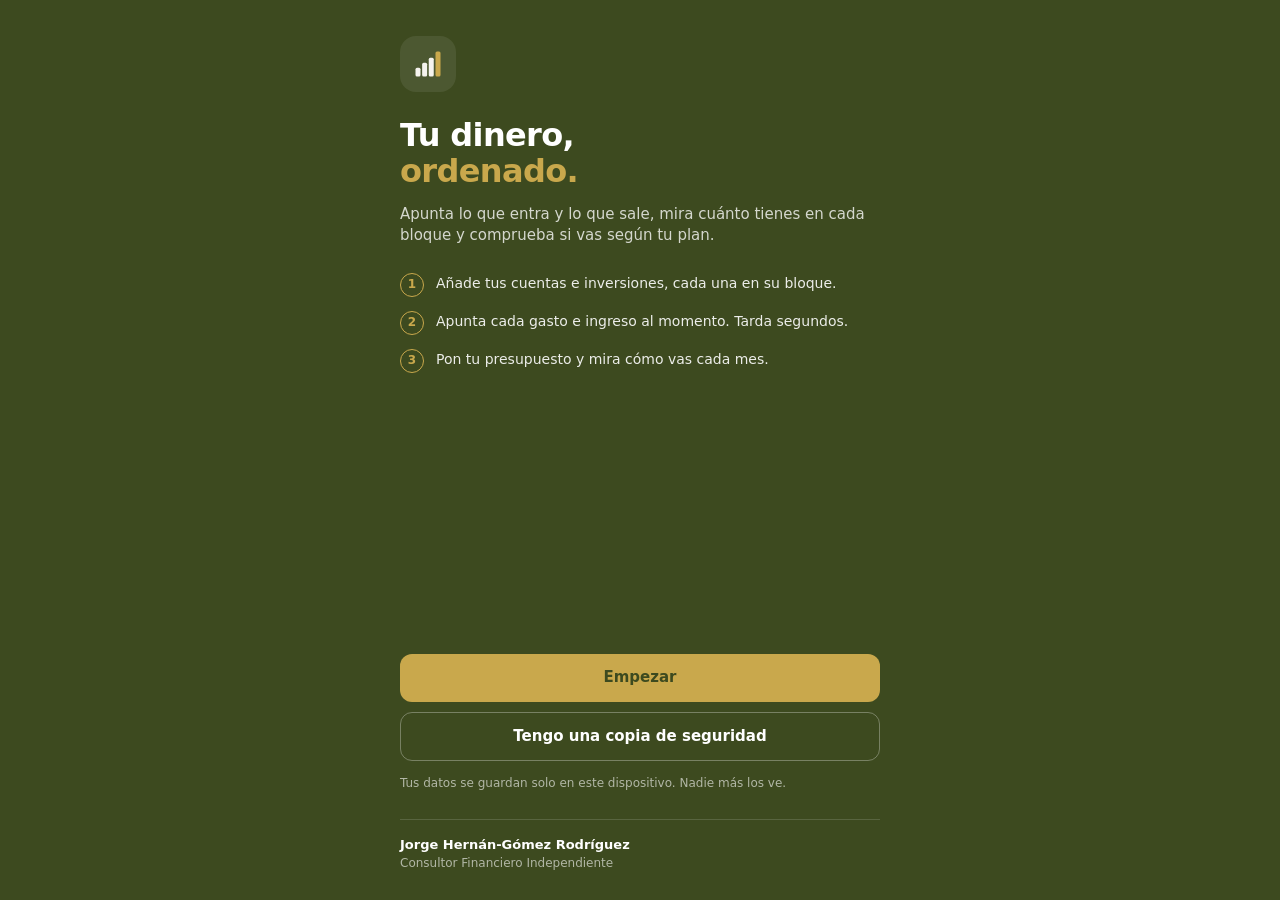
<file: index.html>
<!DOCTYPE html>
<html lang="es">
<head>
<meta charset="UTF-8">
<meta name="viewport" content="width=device-width, initial-scale=1.0, viewport-fit=cover">
<title>Mis Finanzas</title>
<meta name="description" content="Tus cuentas, tus gastos y tu plan, ordenados en un solo sitio.">
<meta name="theme-color" content="#3D4A1F">
<meta name="color-scheme" content="light">
<meta name="apple-mobile-web-app-capable" content="yes">
<meta name="mobile-web-app-capable" content="yes">
<meta name="apple-mobile-web-app-status-bar-style" content="black-translucent">
<meta name="apple-mobile-web-app-title" content="Mis Finanzas">
<link rel="manifest" href="manifest.webmanifest">
<link rel="icon" type="image/png" href="favicon.png">
<link rel="apple-touch-icon" href="apple-touch-icon.png">
<link rel="stylesheet" href="styles.css">
</head>
<body>
  <div id="app" aria-live="polite"></div>
  <div id="sheet-root"></div>
  <div id="toast" role="status"></div>
  <noscript>Para usar Mis Finanzas necesitas activar JavaScript.</noscript>
  <script src="app.js"></script>
</body>
</html>
</file>
<file: styles.css>
/* ── Mis Finanzas · estilos ─────────────────────────────── */

:root {
  color-scheme: light;
  --olive: #3D4A1F;
  --olive-2: #56652E;
  --olive-pale: #E6EBD8;
  --gold: #C9A84C;
  --gold-dark: #7E6322;
  --gold-pale: #F7EFD6;
  --cream: #F5F3EE;
  --cream-2: #EEE8D9;
  --surface: #FFFFFD;
  --line: #E5E0D3;
  --ink: #1E2314;
  --ink-2: #4A4C3E;
  --ink-3: #75766A;
  --bad: #A8372B;
  --bad-pale: #F8E4E0;
  --good: #3B6E32;
  --good-pale: #E3EEDD;
  /* Bloques — paleta validada (CVD ΔE ≥ 15) */
  --b1: #5E7A2E;
  --b2: #C9A030;
  --b3: #3F78B5;
  --b4: #B5603A;
  --radius: 16px;
  --radius-s: 10px;
  --tabbar-h: 64px;
  --safe-b: env(safe-area-inset-bottom, 0px);
  --safe-t: env(safe-area-inset-top, 0px);
}

*, *::before, *::after { box-sizing: border-box; }
html { -webkit-text-size-adjust: 100%; }
body {
  margin: 0;
  background: var(--cream);
  color: var(--ink);
  font-family: -apple-system, BlinkMacSystemFont, "SF Pro Text", "SF Pro Display", "Segoe UI", system-ui, sans-serif;
  font-size: 15px;
  line-height: 1.45;
  -webkit-font-smoothing: antialiased;
  -webkit-tap-highlight-color: transparent;
  overscroll-behavior-y: none;
}
button, input, select, textarea { font: inherit; color: inherit; }
button { cursor: pointer; }
:focus-visible { outline: 2px solid var(--gold); outline-offset: 2px; }
[hidden] { display: none !important; }
@media (prefers-reduced-motion: reduce) { * { animation: none !important; transition: none !important; } }

.num { font-variant-numeric: tabular-nums; }

/* ── Estructura ── */
.app-shell { max-width: 560px; margin: 0 auto; min-height: 100vh; min-height: 100dvh; padding-bottom: calc(var(--tabbar-h) + var(--safe-b) + 24px); }
.topbar {
  position: sticky; top: 0; z-index: 20;
  background: var(--cream);
  padding: calc(var(--safe-t) + 14px) 18px 10px;
  display: flex; align-items: center; justify-content: space-between; gap: 12px;
}
.topbar h1 { margin: 0; font-size: 22px; font-weight: 700; letter-spacing: -0.01em; }
.topbar .sub { font-size: 12px; color: var(--ink-3); font-weight: 500; }
.content { padding: 4px 16px 0; display: flex; flex-direction: column; gap: 14px; }

.tabbar {
  position: fixed; left: 0; right: 0; bottom: 0; z-index: 30;
  background: var(--surface);
  border-top: 1px solid var(--line);
  padding-bottom: var(--safe-b);
}
.tabbar-inner { max-width: 560px; margin: 0 auto; display: grid; grid-template-columns: repeat(5, 1fr); height: var(--tabbar-h); }
.tab {
  border: 0; background: none; display: flex; flex-direction: column; align-items: center; justify-content: center; gap: 3px;
  font-size: 10.5px; font-weight: 600; color: var(--ink-3); letter-spacing: 0.01em;
}
.tab svg { width: 22px; height: 22px; stroke: currentColor; fill: none; stroke-width: 1.8; stroke-linecap: round; stroke-linejoin: round; }
.tab[aria-current="page"] { color: var(--olive); }
.tab[aria-current="page"] svg { stroke-width: 2.2; }

.fab {
  position: fixed; z-index: 31;
  right: max(18px, calc(50% - 280px + 18px));
  bottom: calc(var(--tabbar-h) + var(--safe-b) + 16px);
  width: 58px; height: 58px; border-radius: 50%; border: 0;
  background: var(--olive); color: var(--gold);
  box-shadow: 0 6px 20px rgba(30, 35, 20, 0.28);
  display: grid; place-items: center;
}
.fab svg { width: 26px; height: 26px; stroke: currentColor; stroke-width: 2.4; fill: none; stroke-linecap: round; }

/* ── Tarjetas ── */
.card { background: var(--surface); border: 1px solid var(--line); border-radius: var(--radius); padding: 16px; }
.card-head { display: flex; align-items: baseline; justify-content: space-between; gap: 10px; margin-bottom: 12px; }
.card-title { margin: 0; font-size: 15px; font-weight: 700; }
.card-note { font-size: 12px; color: var(--ink-3); font-weight: 500; }
.eyebrow { font-size: 11px; font-weight: 700; letter-spacing: 0.12em; text-transform: uppercase; color: var(--ink-3); margin: 6px 2px -4px; }

/* Héroe: patrimonio */
.hero {
  background: var(--olive); color: #fff; border-radius: 20px; padding: 20px 18px 18px;
  position: relative; overflow: hidden;
}
.hero-label { font-size: 12px; font-weight: 600; letter-spacing: 0.04em; color: rgba(255,255,255,0.72); }
.hero-value { font-size: 40px; font-weight: 700; letter-spacing: -0.02em; line-height: 1.1; margin: 4px 0 6px; }
.hero-delta { font-size: 13px; font-weight: 600; color: var(--gold); }
.hero-delta.neg { color: #F0B3A8; }
.hero .blockbar { margin-top: 16px; }

/* Barra de bloques (100 % apilada) */
.blockbar { display: flex; gap: 2px; height: 12px; border-radius: 6px; overflow: hidden; background: rgba(255,255,255,0.12); }
.blockbar span { display: block; height: 100%; min-width: 3px; }
.blockbar.on-light { background: var(--cream-2); }
.legend { display: grid; grid-template-columns: 1fr 1fr; gap: 8px 14px; margin-top: 12px; }
.legend-item { display: flex; align-items: flex-start; gap: 8px; font-size: 12px; }
.legend-item i { width: 10px; height: 10px; border-radius: 3px; flex-shrink: 0; margin-top: 3px; }
.legend-item b { display: block; font-size: 13px; font-weight: 700; }
.legend-item small { color: inherit; opacity: 0.75; font-weight: 500; }
.hero .legend-item { color: rgba(255,255,255,0.9); }
.hero .legend-item b { color: #fff; }

/* Selector de mes */
.month-nav { display: flex; align-items: center; justify-content: space-between; background: var(--surface); border: 1px solid var(--line); border-radius: 999px; padding: 4px; }
.month-nav button { border: 0; background: none; width: 38px; height: 34px; border-radius: 999px; font-size: 20px; color: var(--olive); display: grid; place-items: center; }
.month-nav button:disabled { opacity: 0.3; }
.month-nav span { font-weight: 700; font-size: 14px; }

/* Cifras del mes */
.tiles { display: grid; grid-template-columns: repeat(3, 1fr); gap: 8px; }
.tile { background: var(--cream); border-radius: var(--radius-s); padding: 10px; }
.tile-label { font-size: 11px; font-weight: 600; color: var(--ink-3); }
.tile-value { font-size: 16px; font-weight: 700; margin-top: 2px; white-space: nowrap; }
.tile-value.neg { color: var(--bad); }

/* Medidores presupuesto */
.meter-row { padding: 10px 0; border-top: 1px solid var(--line); }
.meter-row:first-child { border-top: 0; padding-top: 0; }
.meter-top { display: flex; justify-content: space-between; align-items: baseline; gap: 10px; font-size: 13px; }
.meter-top b { font-weight: 700; }
.meter-top .vals { color: var(--ink-2); font-weight: 500; white-space: nowrap; }
.meter { height: 10px; border-radius: 5px; background: var(--olive-pale); margin-top: 7px; overflow: hidden; position: relative; }
.meter > span { display: block; height: 100%; background: var(--olive-2); border-radius: 0 4px 4px 0; }
.meter.warn { background: var(--gold-pale); }
.meter.warn > span { background: var(--gold); }
.meter.over { background: var(--bad-pale); }
.meter.over > span { background: var(--bad); }
.meter-foot { font-size: 11.5px; margin-top: 5px; color: var(--ink-3); font-weight: 500; }
.meter-foot.over { color: var(--bad); font-weight: 600; }
.sub-meters { margin: 8px 0 0 12px; padding-left: 10px; border-left: 2px solid var(--line); }
.sub-meters .meter-row { padding: 7px 0; }
.sub-meters .meter { height: 6px; }
.link-btn { border: 0; background: none; padding: 0; color: var(--olive-2); font-weight: 700; font-size: 12px; }

/* Ganancias */
.seg { display: inline-flex; background: var(--cream); border-radius: 999px; padding: 3px; gap: 2px; }
.seg button { border: 0; background: none; padding: 6px 12px; border-radius: 999px; font-size: 12px; font-weight: 600; color: var(--ink-3); }
.seg button[aria-pressed="true"] { background: var(--surface); color: var(--olive); box-shadow: 0 1px 3px rgba(0,0,0,0.08); }
.earn-value { font-size: 32px; font-weight: 700; letter-spacing: -0.02em; margin: 10px 0 2px; }
.earn-value.neg { color: var(--bad); }
.earn-facts { display: grid; grid-template-columns: 1fr 1fr; gap: 8px; margin-top: 12px; }
.earn-fact { background: var(--gold-pale); border-radius: var(--radius-s); padding: 10px 12px; }
.earn-fact b { display: block; font-size: 18px; font-weight: 700; color: var(--gold-dark); }
.earn-fact span { font-size: 11.5px; color: var(--ink-2); font-weight: 500; }
.earn-break { font-size: 12.5px; color: var(--ink-2); display: flex; flex-direction: column; gap: 4px; margin-top: 10px; }
.earn-break div { display: flex; justify-content: space-between; }

/* Barras horizontales (gasto por categoría) */
.hbars { display: flex; flex-direction: column; gap: 10px; }
.hbar { display: grid; grid-template-columns: 1fr auto; gap: 4px 10px; font-size: 13px; align-items: baseline; }
.hbar-name { font-weight: 600; overflow: hidden; text-overflow: ellipsis; white-space: nowrap; }
.hbar-val { font-weight: 700; white-space: nowrap; }
.hbar-track { grid-column: 1 / -1; height: 10px; }
.hbar-track span { display: block; height: 100%; background: var(--olive-2); border-radius: 0 4px 4px 0; min-width: 3px; max-width: 100%; }
.hbar small { color: var(--ink-3); font-weight: 500; }

/* Gráfico de línea */
.chart { position: relative; touch-action: pan-y; }
.chart svg { display: block; width: 100%; height: auto; overflow: visible; }
.chart .tip {
  position: absolute; top: 0; transform: translateX(-50%);
  background: var(--ink); color: #fff; font-size: 12px; font-weight: 600; padding: 6px 9px; border-radius: 8px;
  pointer-events: none; white-space: nowrap; text-align: center;
}
.chart .tip small { display: block; font-weight: 500; opacity: 0.75; }

/* Listas */
.list { background: var(--surface); border: 1px solid var(--line); border-radius: var(--radius); overflow: hidden; }
.list-row {
  display: flex; align-items: center; gap: 12px; padding: 12px 14px; border-top: 1px solid var(--line);
  width: 100%; text-align: left; background: none; border-left: 0; border-right: 0; border-bottom: 0;
}
.list-row:first-child { border-top: 0; }
button.list-row:active { background: var(--cream); }
.row-main { flex: 1; min-width: 0; }
.row-title { font-weight: 600; font-size: 14px; overflow: hidden; text-overflow: ellipsis; white-space: nowrap; }
.row-sub { font-size: 12px; color: var(--ink-3); font-weight: 500; overflow: hidden; text-overflow: ellipsis; white-space: nowrap; }
.row-amount { font-weight: 700; font-size: 14px; white-space: nowrap; text-align: right; }
.row-amount small { display: block; font-size: 11.5px; font-weight: 600; }
.pos { color: var(--good); }
.neg { color: var(--bad); }
.muted { color: var(--ink-3); }
.dot { width: 10px; height: 10px; border-radius: 3px; flex-shrink: 0; }
.ico {
  width: 36px; height: 36px; border-radius: 11px; display: grid; place-items: center; flex-shrink: 0;
  background: var(--cream); color: var(--olive); font-size: 15px; font-weight: 700;
}
.ico svg { width: 18px; height: 18px; stroke: currentColor; fill: none; stroke-width: 2; stroke-linecap: round; stroke-linejoin: round; }
.ico.in { background: var(--good-pale); color: var(--good); }
.ico.out { background: var(--bad-pale); color: var(--bad); }
.ico.tr { background: var(--gold-pale); color: var(--gold-dark); }
.day-head { display: flex; justify-content: space-between; font-size: 12px; font-weight: 700; color: var(--ink-3); padding: 0 4px; margin: 6px 0 -6px; }

.block-head { display: flex; align-items: center; justify-content: space-between; gap: 10px; margin: 8px 2px -4px; }
.block-head .bh-name { display: flex; align-items: center; gap: 8px; font-size: 13px; font-weight: 700; }
.block-head .bh-total { font-size: 13px; font-weight: 700; }
.block-desc { font-size: 12px; color: var(--ink-3); margin: 0 2px; font-weight: 500; }

.chips { display: flex; gap: 6px; overflow-x: auto; padding-bottom: 2px; scrollbar-width: none; }
.chips::-webkit-scrollbar { display: none; }
.chip {
  border: 1px solid var(--line); background: var(--surface); border-radius: 999px; padding: 7px 13px;
  font-size: 13px; font-weight: 600; white-space: nowrap; color: var(--ink-2);
}
.chip[aria-pressed="true"] { background: var(--olive); color: #fff; border-color: var(--olive); }

/* Vacíos y avisos */
.empty { text-align: center; padding: 28px 18px; color: var(--ink-2); }
.empty h3 { margin: 0 0 6px; font-size: 16px; color: var(--ink); }
.empty p { margin: 0 0 14px; font-size: 13.5px; }
.banner { display: flex; gap: 12px; align-items: center; background: var(--gold-pale); border: 1px solid #EBDDB0; border-radius: var(--radius); padding: 12px 14px; font-size: 13px; }
.banner p { margin: 0; flex: 1; }
.banner b { display: block; }

/* Botones */
.btn {
  border: 0; border-radius: 12px; padding: 13px 18px; font-weight: 700; font-size: 15px;
  background: var(--olive); color: #fff; display: inline-flex; align-items: center; justify-content: center; gap: 8px;
}
.btn.gold { background: var(--gold); color: var(--olive); }
.btn.ghost { background: transparent; color: var(--olive); border: 1.5px solid var(--olive); }
.btn.danger { background: transparent; color: var(--bad); border: 1.5px solid var(--bad); }
.btn.small { padding: 8px 14px; font-size: 13px; border-radius: 10px; }
.btn.block { width: 100%; }
.btn:disabled { opacity: 0.45; }
.btn-row { display: flex; gap: 10px; }
.btn-row .btn { flex: 1; }

/* Formularios */
.field { display: flex; flex-direction: column; gap: 6px; }
.field > label, .field-label { font-size: 12.5px; font-weight: 700; color: var(--ink-2); }
.field .hint { font-size: 12px; color: var(--ink-3); font-weight: 500; margin: 0; }
.input, select.input, textarea.input {
  width: 100%; border: 1.5px solid var(--line); border-radius: 12px; background: var(--surface);
  padding: 12px 13px; font-size: 16px; font-weight: 500; appearance: none; -webkit-appearance: none;
}
select.input { background-image: linear-gradient(45deg, transparent 50%, var(--olive) 50%), linear-gradient(135deg, var(--olive) 50%, transparent 50%); background-position: calc(100% - 18px) 52%, calc(100% - 13px) 52%; background-size: 5px 5px; background-repeat: no-repeat; padding-right: 34px; }
.input:focus { outline: none; border-color: var(--olive-2); box-shadow: 0 0 0 3px rgba(86, 101, 46, 0.15); }
.input.amount { font-size: 34px; font-weight: 700; text-align: center; border: 0; background: transparent; padding: 6px; letter-spacing: -0.01em; }
.input.amount:focus { box-shadow: none; }
.amount-wrap { border-bottom: 2px solid var(--line); padding-bottom: 4px; }
.amount-wrap:focus-within { border-color: var(--olive-2); }
.form { display: flex; flex-direction: column; gap: 14px; }
.form-error { color: var(--bad); font-size: 13px; font-weight: 600; margin: 0; }
.two { display: grid; grid-template-columns: 1fr 1fr; gap: 10px; }
.switch-row { display: flex; align-items: center; justify-content: space-between; gap: 12px; }
.switch { position: relative; width: 46px; height: 28px; flex-shrink: 0; }
.switch input { opacity: 0; width: 100%; height: 100%; margin: 0; position: absolute; cursor: pointer; }
.switch span { position: absolute; inset: 0; background: var(--line); border-radius: 999px; transition: background 0.15s; pointer-events: none; }
.switch span::after { content: ""; position: absolute; left: 3px; top: 3px; width: 22px; height: 22px; border-radius: 50%; background: #fff; box-shadow: 0 1px 3px rgba(0,0,0,0.2); transition: transform 0.15s; }
.switch input:checked + span { background: var(--olive-2); }
.switch input:checked + span::after { transform: translateX(18px); }
.cat-grid { display: grid; grid-template-columns: repeat(3, 1fr); gap: 6px; }
.cat-btn {
  border: 1.5px solid var(--line); background: var(--surface); border-radius: 12px; padding: 9px 6px;
  font-size: 12px; font-weight: 600; color: var(--ink-2); text-align: center; line-height: 1.25;
  overflow: hidden; text-overflow: ellipsis;
}
.cat-btn[aria-pressed="true"] { border-color: var(--olive); background: var(--olive-pale); color: var(--olive); }
.cat-group-label { font-size: 11px; font-weight: 700; letter-spacing: 0.1em; text-transform: uppercase; color: var(--ink-3); margin: 4px 0 -2px; }

/* Hoja inferior (modal) */
.sheet-backdrop { position: fixed; inset: 0; z-index: 50; background: rgba(20, 24, 12, 0.45); display: flex; align-items: flex-end; justify-content: center; animation: fade 0.15s ease-out; }
.sheet {
  width: 100%; max-width: 560px; max-height: 92vh; max-height: 92dvh; overflow-y: auto; -webkit-overflow-scrolling: touch;
  background: var(--cream); border-radius: 22px 22px 0 0; padding: 8px 18px calc(var(--safe-b) + 20px);
  animation: up 0.2s ease-out;
}
.sheet-grip { width: 40px; height: 5px; border-radius: 3px; background: var(--line); margin: 4px auto 10px; }
.sheet-head { display: flex; align-items: center; justify-content: space-between; gap: 10px; margin-bottom: 14px; }
.sheet-head h2 { margin: 0; font-size: 18px; font-weight: 700; }
.icon-btn { border: 0; background: var(--surface); width: 36px; height: 36px; border-radius: 50%; display: grid; place-items: center; color: var(--ink-2); flex-shrink: 0; }
.icon-btn svg { width: 18px; height: 18px; stroke: currentColor; fill: none; stroke-width: 2.2; stroke-linecap: round; }
@keyframes up { from { transform: translateY(40px); opacity: 0.5; } to { transform: none; opacity: 1; } }
@keyframes fade { from { opacity: 0; } to { opacity: 1; } }

/* Aviso flotante */
#toast {
  position: fixed; left: 50%; bottom: calc(var(--tabbar-h) + var(--safe-b) + 86px); transform: translateX(-50%) translateY(10px);
  background: var(--ink); color: #fff; font-size: 13.5px; font-weight: 600; padding: 10px 16px; border-radius: 12px;
  opacity: 0; pointer-events: none; transition: opacity 0.2s, transform 0.2s; z-index: 60; max-width: calc(100% - 32px); text-align: center;
}
#toast.show { opacity: 1; transform: translateX(-50%) translateY(0); }

/* Pantallas completas (bienvenida, PIN) */
.full {
  min-height: 100vh; min-height: 100dvh; max-width: 560px; margin: 0 auto;
  padding: calc(var(--safe-t) + 36px) 22px calc(var(--safe-b) + 28px);
  display: flex; flex-direction: column;
}
.full.olive { background: var(--olive); color: #fff; max-width: none; }
.full.olive .inner { max-width: 480px; margin: 0 auto; width: 100%; flex: 1; display: flex; flex-direction: column; }
.welcome-mark { width: 56px; height: 56px; border-radius: 16px; background: rgba(255,255,255,0.08); display: grid; place-items: center; margin-bottom: 26px; }
.welcome-title { font-size: 32px; font-weight: 700; line-height: 1.12; letter-spacing: -0.02em; margin: 0 0 14px; }
.welcome-title em { font-style: normal; color: var(--gold); }
.welcome-text { color: rgba(255,255,255,0.78); font-size: 15px; margin: 0 0 26px; }
.welcome-steps { list-style: none; padding: 0; margin: 0 0 auto; display: flex; flex-direction: column; gap: 14px; }
.welcome-steps li { display: flex; gap: 12px; font-size: 14px; color: rgba(255,255,255,0.9); }
.welcome-steps li span { width: 24px; height: 24px; border-radius: 50%; border: 1.5px solid var(--gold); color: var(--gold); display: grid; place-items: center; font-size: 12px; font-weight: 700; flex-shrink: 0; }
.signature { margin-top: 26px; padding-top: 16px; border-top: 1px solid rgba(255,255,255,0.14); font-size: 12px; color: rgba(255,255,255,0.6); }
.signature b { display: block; color: #fff; font-size: 13px; }
.full.olive .input { background: rgba(255,255,255,0.08); border-color: rgba(255,255,255,0.2); color: #fff; }
.full.olive .input::placeholder { color: rgba(255,255,255,0.45); }
.full.olive .field > label { color: rgba(255,255,255,0.85); }
.full.olive .field .hint { color: rgba(255,255,255,0.6); }

.pin-dots { display: flex; gap: 16px; justify-content: center; margin: 28px 0 30px; }
.pin-dots i { width: 14px; height: 14px; border-radius: 50%; border: 2px solid var(--gold); }
.pin-dots i.on { background: var(--gold); }
.pin-dots.shake { animation: shake 0.35s; }
@keyframes shake { 0%,100% { transform: none; } 25% { transform: translateX(-8px); } 75% { transform: translateX(8px); } }
.keypad { display: grid; grid-template-columns: repeat(3, 72px); gap: 14px 26px; justify-content: center; }
.key { width: 72px; height: 72px; border-radius: 50%; border: 0; background: rgba(255,255,255,0.09); color: #fff; font-size: 26px; font-weight: 600; }
.key:active { background: rgba(255,255,255,0.2); }
.key.ghost { background: none; font-size: 13px; font-weight: 600; }
.pin-title { text-align: center; font-size: 18px; font-weight: 700; margin: 0; }
.pin-sub { text-align: center; font-size: 13px; color: rgba(255,255,255,0.7); margin: 6px 0 0; min-height: 18px; }
.pin-forgot { margin-top: auto; text-align: center; }
.pin-forgot button { border: 0; background: none; color: var(--gold); font-weight: 600; font-size: 13px; padding: 12px; }

/* Planificador */
.plan-row { display: grid; grid-template-columns: 1fr 112px; gap: 10px; align-items: center; padding: 8px 0; border-top: 1px solid var(--line); }
.plan-row:first-of-type { border-top: 0; }
.plan-row .name { font-size: 14px; font-weight: 600; min-width: 0; }
.plan-row .name small { display: block; font-size: 11.5px; color: var(--ink-3); font-weight: 500; }
.plan-input { display: flex; align-items: center; gap: 4px; }
.plan-input input { width: 100%; text-align: right; border: 1.5px solid var(--line); border-radius: 10px; padding: 8px 9px; font-size: 15px; font-weight: 600; background: var(--surface); }
.plan-input input:focus { outline: none; border-color: var(--olive-2); }
.freq { border: 0; background: var(--cream); border-radius: 8px; padding: 3px 7px; font-size: 11px; font-weight: 700; color: var(--olive-2); margin-top: 3px; }
.plan-total { display: flex; justify-content: space-between; font-weight: 700; font-size: 14px; padding-top: 10px; margin-top: 4px; border-top: 2px solid var(--ink); }
.summary-rows { display: flex; flex-direction: column; gap: 8px; font-size: 14px; }
.summary-rows div { display: flex; justify-content: space-between; }
.summary-rows .total { border-top: 1px solid var(--line); padding-top: 8px; font-weight: 700; }
.stack-bar { display: flex; gap: 2px; height: 14px; border-radius: 7px; overflow: hidden; background: var(--cream-2); margin: 4px 0 12px; }
.stack-bar span { display: block; height: 100%; }

.about { text-align: center; font-size: 12px; color: var(--ink-3); padding: 10px 0 4px; }
.about b { color: var(--ink-2); display: block; font-size: 13px; }

@media (min-width: 600px) {
  .content { padding: 4px 20px 0; }
  .topbar { padding-left: 22px; padding-right: 22px; }
}

.sticky-save { position: sticky; bottom: calc(-1 * (var(--safe-b) + 20px)); margin: 0 -18px calc(-1 * (var(--safe-b) + 20px)); padding: 12px 18px calc(var(--safe-b) + 20px); background: linear-gradient(to bottom, rgba(245,243,238,0), var(--cream) 14px); z-index: 2; }
.sub-head { display: flex; justify-content: space-between; font-size: 12px; font-weight: 700; color: var(--ink-2); margin: 2px 4px -6px; }
/* Estadísticas */
.bullet { padding: 9px 0; border-top: 1px solid var(--line); }
.bullet:first-of-type { border-top: 0; }
.bullet-top { display: flex; justify-content: space-between; align-items: baseline; gap: 10px; font-size: 13px; }
.b-name { font-weight: 600; min-width: 0; overflow: hidden; text-overflow: ellipsis; white-space: nowrap; }
.b-vals { font-weight: 700; white-space: nowrap; }
.bullet-track { position: relative; height: 10px; margin-top: 7px; background: var(--cream); border-radius: 5px; }
.b-bar { position: absolute; left: 0; top: 0; bottom: 0; background: var(--olive-2); border-radius: 0 4px 4px 0; min-width: 2px; }
.b-bar.over { background: var(--bad); }
.b-tick { position: absolute; top: -3px; bottom: -3px; width: 2px; margin-left: -1px; background: var(--ink); border-radius: 1px; }
.bullet-foot { font-size: 11.5px; margin-top: 5px; font-weight: 600; }
.bullet-legend, .evo-legend { display: flex; gap: 14px; font-size: 11.5px; color: var(--ink-3); font-weight: 600; margin: -4px 0 6px; }
.evo-legend { margin: 8px 0 0; }
.bullet-legend span, .evo-legend span { display: inline-flex; align-items: center; gap: 6px; }
.sw-bar { width: 12px; height: 8px; border-radius: 2px; background: var(--olive-2); display: inline-block; }
.sw-tick { width: 2px; height: 12px; background: var(--ink); display: inline-block; border-radius: 1px; }
.sw-line { width: 14px; height: 2px; background: var(--gold-dark); display: inline-block; }
.evo-cap { font-size: 12.5px; color: var(--ink-2); margin: 8px 0 0; }
.evo-bar { cursor: pointer; }
.topbar .icon-btn svg { width: 22px; height: 22px; }
.bullet-legend + .bullet { border-top: 0; }
.add-in-block { display: flex; align-items: center; justify-content: center; gap: 8px; width: 100%; border: 1.5px dashed var(--line); background: transparent; border-radius: 12px; padding: 11px 14px; font-size: 13px; font-weight: 700; color: var(--olive-2); margin-top: -4px; }
.add-in-block svg { width: 16px; height: 16px; stroke: currentColor; stroke-width: 2.4; fill: none; stroke-linecap: round; }
.add-in-block:active { background: var(--surface); }
.block-empty { margin: -4px 4px 0; font-size: 12.5px; color: var(--ink-3); font-weight: 500; }
.tag { display: inline-block; vertical-align: 1px; margin-left: 7px; font-size: 10px; font-weight: 700; letter-spacing: 0.02em; padding: 2px 7px; border-radius: 999px; background: var(--cream); color: var(--ink-2); }
.tag-fijos { background: #E4EAF1; color: #2F5A86; }
.tag-variables { background: var(--olive-pale); color: var(--olive); }
.tag-disfrutar { background: var(--gold-pale); color: var(--gold-dark); }
.tag-imprevisto { background: var(--bad-pale); color: var(--bad); }
.freq-seg { display: inline-flex; background: var(--cream); border-radius: 8px; padding: 2px; gap: 2px; margin-top: 5px; }
.freq-seg button { border: 0; background: none; border-radius: 6px; padding: 4px 9px; font-size: 11.5px; font-weight: 700; color: var(--ink-3); }
.freq-seg button[aria-pressed="true"] { background: var(--olive-2); color: #fff; }
.plan-row .name small { margin-top: 3px; }
.plan-row .name .freq-seg { display: flex; width: max-content; }
.tag-inv { background: var(--gold-pale); color: var(--gold-dark); }
.sheet .seg button { padding: 6px 10px; }

/* ── v1.9: pestaña Cuentas destacada ── */
.tab-main { position: relative; color: var(--olive); }
.tab-main .tab-ico {
  width: 50px; height: 50px; margin-top: -22px; border-radius: 50%;
  background: var(--olive); color: var(--gold);
  display: grid; place-items: center;
  border: 4px solid var(--surface);
  box-shadow: 0 4px 14px rgba(30, 35, 20, 0.22);
}
.tab-main .tab-ico svg { width: 22px; height: 22px; stroke-width: 2; }
.tab-main[aria-current="page"] .tab-ico { background: var(--gold); color: var(--olive); }
.tab-main span:last-child { font-weight: 700; }

/* ── v1.9: bolsas ── */
.tiles-4 { grid-template-columns: repeat(2, 1fr); }
.tag-bolsas { background: #EDE6F3; color: #5B3F7A; }
.pot-list { display: flex; flex-direction: column; }
.pot-line { display: flex; justify-content: space-between; align-items: center; gap: 12px; padding: 9px 0; border-top: 1px solid var(--line); font-size: 14px; }
.pot-line:first-child { border-top: 0; padding-top: 2px; }
.pot-line b { font-weight: 700; display: block; }
.pot-line small { display: block; font-size: 11.5px; color: var(--ink-3); font-weight: 500; }
.pot-line > span { text-align: right; font-weight: 700; white-space: nowrap; }
.pot-meta { display: flex; justify-content: space-between; align-items: center; gap: 10px; font-size: 12px; color: var(--ink-2); padding: 0 0 10px; margin-top: -4px; border-bottom: 1px solid var(--line); }
.pot-meta:last-of-type { border-bottom: 0; }
.pot-meta .link-btn { font-size: 12px; white-space: nowrap; }
.pot-summary { background: var(--surface); border: 1px dashed var(--line); border-radius: var(--radius-s); padding: 10px 12px; font-size: 12.5px; color: var(--ink-2); }
.pot-summary-top { display: flex; justify-content: space-between; align-items: baseline; gap: 10px; font-weight: 600; }
.pot-summary-top b { white-space: nowrap; }
.pot-chips { display: flex; flex-wrap: wrap; gap: 6px; margin: 8px 0; }
.pot-chips span { background: var(--cream); border-radius: 999px; padding: 2px 9px; font-size: 11.5px; font-weight: 600; }
.pot-summary-foot { font-size: 12px; }
</file>
